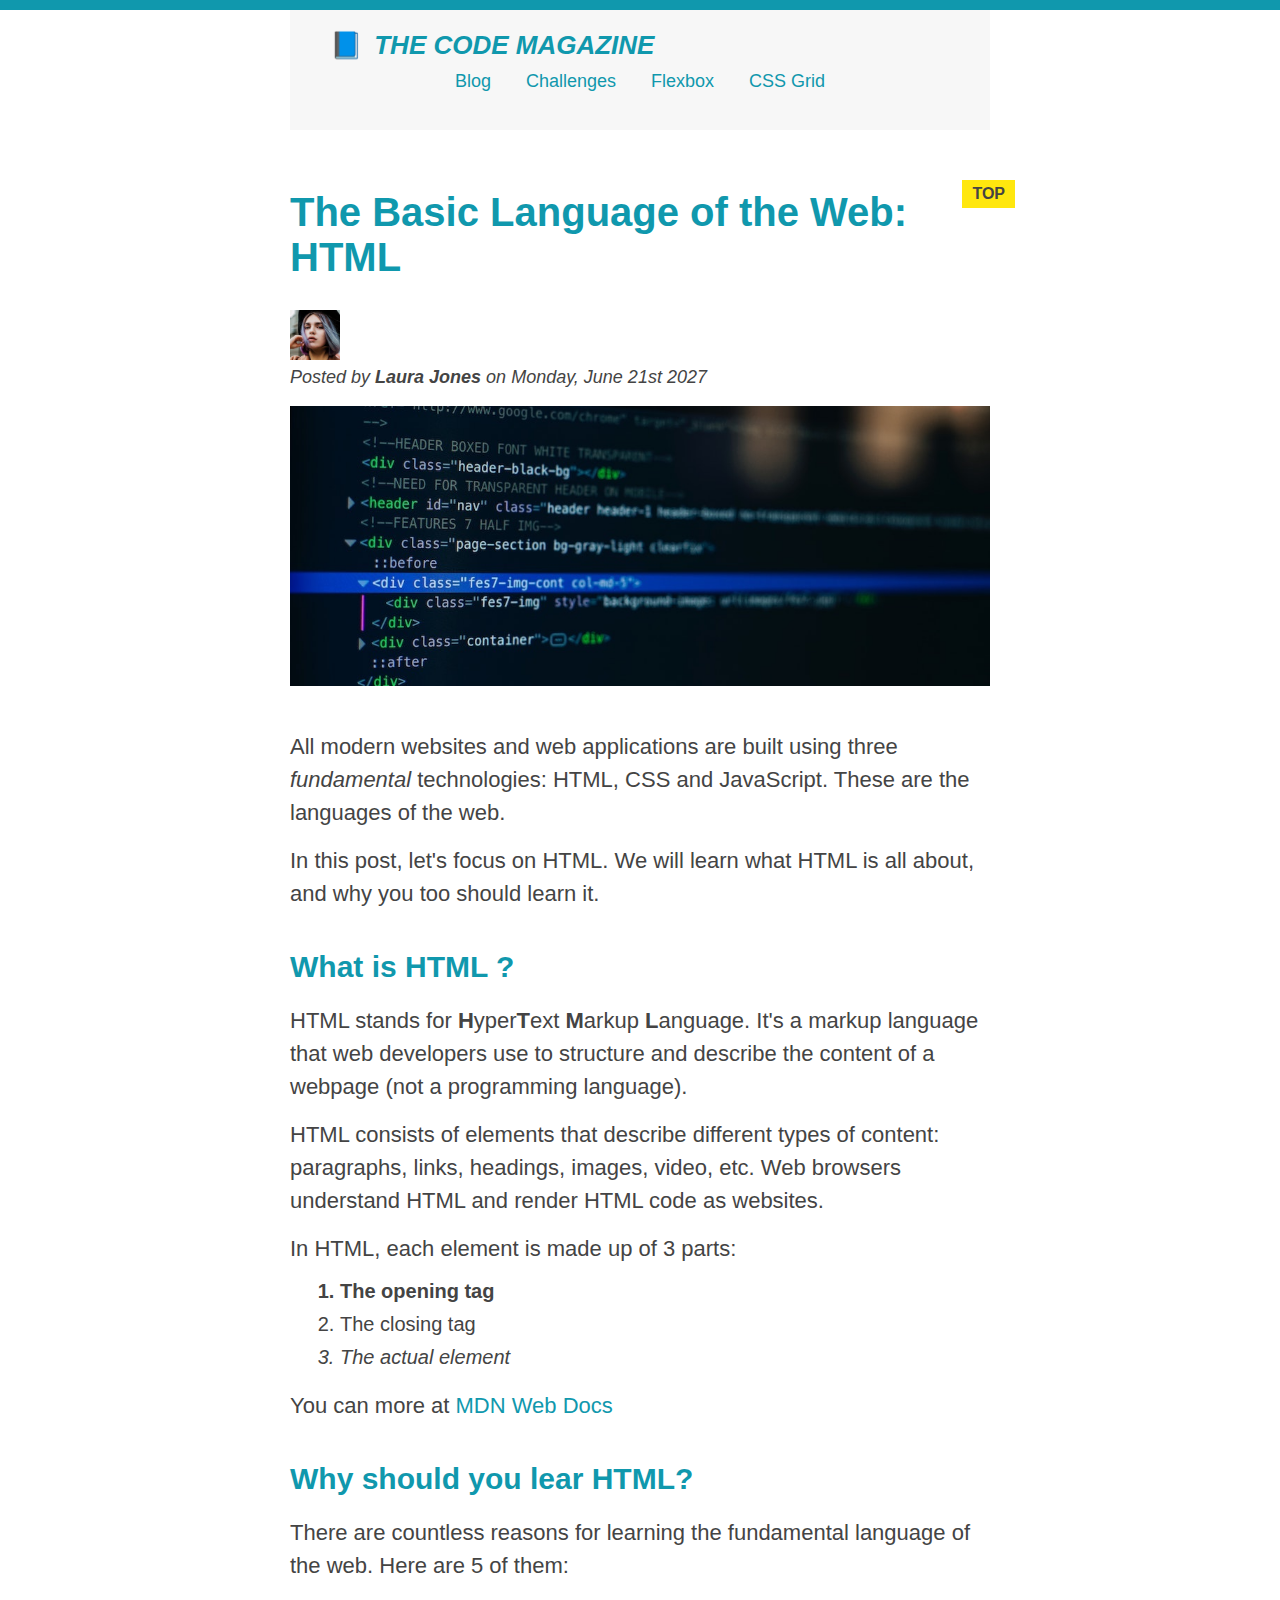
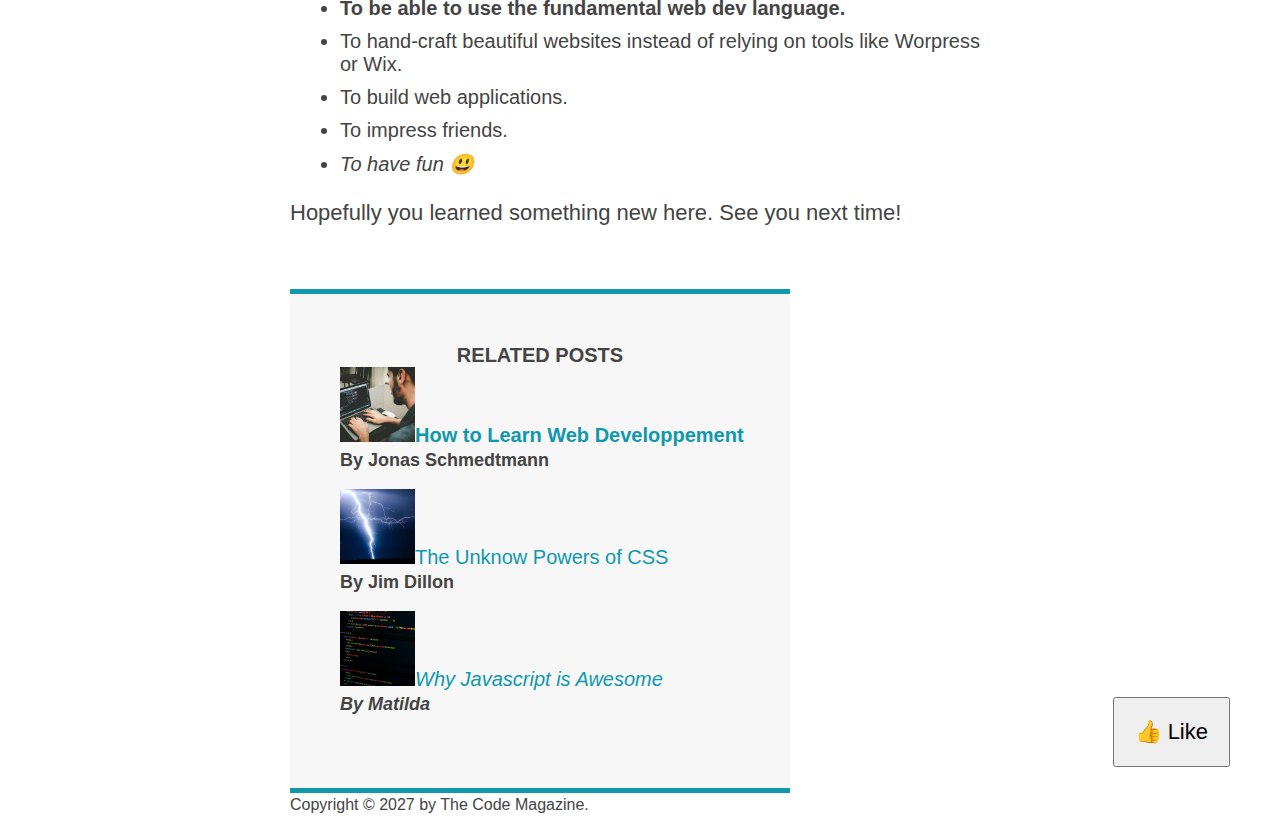
<file: index.html>
<!DOCTYPE html>
<html lang="en">
  <head>
    <meta charset="UTF-8" />
    <link href="style.css" rel="stylesheet" />
    <meta http-equiv="X-UA-Compatible" content="IE=edge" />
    <meta name="viewport" content="width=device-width, initial-scale=1.0" />
    <title>The Basic Language of the Web: HTML</HTML></title>
  </head>

  <body>
    <!--
    <h1>The Basic Language of the Web: HTML</h1>
    <h2>The Basic Language of the Web: HTML</h2>
    <h3>The Basic Language of the Web: HTML</h3>
    <h4>The Basic Language of the Web: HTML</h4>
    <h5>The Basic Language of the Web: HTML</h5>
    <h6>The Basic Language of the Web: HTML</h6>
    -->
    <div class="container">
      <header class="main-header">
        <h1>📘 The Code Magazine</h1>

        <nav>
          <a href="blog.html">Blog</a>
          <a href="#">Challenges</a>
          <a href="#">Flexbox</a>
          <a href="#">CSS Grid</a>
        </nav>
      </header>
      <article>
        <header class="post-header">
          <h2>The Basic Language of the Web: HTML</h2>

          <img
            src="fonts/laura-jones.jpg"
            alt="Laura Jones author of blog"
            width="50"
            height="50"
          />
          <!--ID = # un nom unique, ne peut être répété-->
          <p id="author">
            Posted by <strong>Laura Jones</strong> on Monday, June 21st 2027
          </p>

          <img
            src="fonts/post-img.jpg"
            alt="HTML code on a screen"
            width="500"
            height="200"
            class="post-img"
          />
        </header>
        <p>
          All modern websites and web applications are built using three
          <em>fundamental</em>
          technologies: HTML, CSS and JavaScript. These are the languages of the
          web.
        </p>

        <p>
          In this post, let's focus on HTML. We will learn what HTML is all
          about, and why you too should learn it.
        </p>

        <h3>What is HTML ?</h3>
        <p>
          HTML stands for <strong>H</strong>yper<strong>T</strong>ext
          <strong>M</strong>arkup <strong>L</strong>anguage. It's a markup
          language that web developers use to structure and describe the content
          of a webpage (not a programming language).
        </p>
        <p>
          HTML consists of elements that describe different types of content:
          paragraphs, links, headings, images, video, etc. Web browsers
          understand HTML and render HTML code as websites.
        </p>
        <p>In HTML, each element is made up of 3 parts:</p>

        <ol>
          <!--Liste ordonné-->
          <li class="first-li">The opening tag</li>
          <li>The closing tag</li>
          <li>The actual element</li>
        </ol>
        <p>
          You can more at
          <a
            href="https://developer.mozilla.org/fr/docs/Web/HTML"
            target="_blank"
            >MDN Web Docs</a
          >
        </p>
        <h3>Why should you lear HTML?</h3>
        <p>
          There are countless reasons for learning the fundamental language of
          the web. Here are 5 of them:
        </p>
        <ul>
          <li class="first-li">
            To be able to use the fundamental web dev language.
          </li>
          <li>
            To hand-craft beautiful websites instead of relying on tools like
            Worpress or Wix.
          </li>
          <li>To build web applications.</li>
          <li>To impress friends.</li>
          <li>To have fun 😃</li>
        </ul>

        <p>Hopefully you learned something new here. See you next time!</p>
      </article>

      <!---Aside : information secondaire à l'article comme "pages connexes par exemple"-->

      <aside>
        <h4>Related Posts</h4>
        <ul class="related-posts">
          <li>
            <img
              src="fonts/related-1.jpg"
              alt="pictures related posts one"
              width="75"
              height="75"
            /><a href="#">How to Learn Web Developpement</a>
            <p class="related-author">By Jonas Schmedtmann</p>
          </li>
          <li>
            <img
              src="fonts/related-2.jpg"
              alt="pictures related posts two"
              width="75"
              height="75"
            /><a href="#">The Unknow Powers of CSS</a>
            <p class="related-author">By Jim Dillon</p>
          </li>
          <li>
            <img
              src="fonts/related-3.jpg"
              alt="pictures related posts three"
              width="75"
              height="75"
            /><a href="#">Why Javascript is Awesome</a>
            <p class="related-author">By Matilda</p>
          </li>
        </ul>
      </aside>
      <footer>
        <p id="copyright">Copyright &copy; 2027 by The Code Magazine.</p>
      </footer>
    </div>
    <button>👍 Like</button
    ><!--windows + . -->
  </body>
</html>
</file>
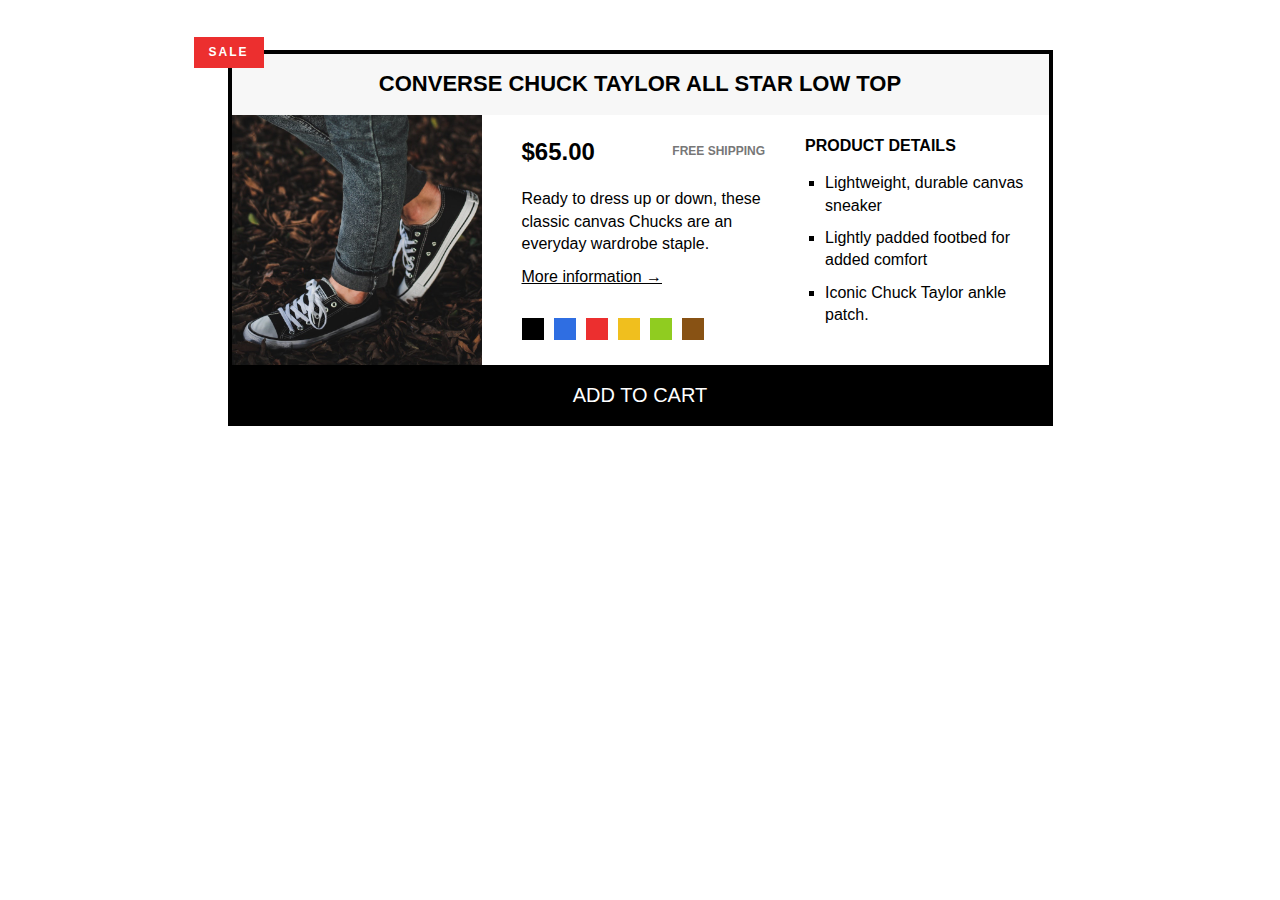
<file: challenges.html>
<!DOCTYPE html>
<html lang="en">
  <head>
    <meta charset="UTF-8" />
    <link href="style-challenges.css" rel="stylesheet" />
    <meta http-equiv="X-UA-Compatible" content="IE=edge" />
    <meta name="viewport" content="width=device-width, initial-scale=1.0" />
    <title>Challenges</title>
  </head>
  <body>
    <article class="product">
      <h2 class="product-title">Converse Chuck Taylor All Star Low Top</h2>
      <div class="container">
        <img
          src="fonts/challenges.jpg"
          alt="Chuck Taylor All Star Shoe"
          height="250"
          width="250"
          class="product-img"
        />
        <div class="product-info">
          <div class="product-price">
            <p class="price"><strong>$65.00</strong></p>
            <p class="shipping">Free shipping</p>
          </div>
          <p class="sale">Sale</p>

          <p class="product-description">
            Ready to dress up or down, these classic canvas Chucks are an
            everyday wardrobe staple.
          </p>
          <a href="https://converse.com" target="_blank" class="more-info"
            >More information &rarr;</a
          >

          <div class="product-colors">
            <div class="color"></div>
            <div class="color color-blue"></div>
            <div class="color color-red"></div>
            <div class="color color-yellow"></div>
            <div class="color color-green"></div>
            <div class="color color-brown"></div>
          </div>
        </div>

        <div class="product-details">
          <h3 class="details-title">Product details</h3>
          <ul class="details-list">
            <li>Lightweight, durable canvas sneaker</li>
            <li>Lightly padded footbed for added comfort</li>
            <li>Iconic Chuck Taylor ankle patch.</li>
          </ul>
        </div>
      </div>
      <button class="add-cart">Add to cart</button>
    </article>
  </body>
</html>
</file>
<file: style.css>
* {
  /* Met le margin et le padding à 0 à chaque projet afin
de pouvoir le définir sur chaque élément soit même.
Utiliser fréquemment.*/

  margin: 0;
  padding: 0;
}

/* PAGE SELECTION */

body {
  color: #444;
  font-family: sans-serif;
  border-top: 10px solid #1098ad;
  position: relative;
}

/*Meme si la couleur grise a été mise pour l'ensemble
des élements, un autre valeur de couleur pour les titres
écrases la grises car elle arrive après.
*/

.container {
  width: 700px;
  /* margin-left: auto;
  margin-right: auto;  égal à en dessous*/
  margin: 0 auto;
}

.main-header {
  background-color: #f7f7f7;
  /* padding: 20px;
  padding-left: 40px;
  padding-right: 40px; */
  padding: 20px 40px;
  margin-bottom: 60px;
  height: 80px;
}

nav {
  font-size: 18px;
  text-align: center;
}

article {
  margin-bottom: 60px;
}

.post-header {
  margin-bottom: 40px;
}

aside {
  background-color: #f7f7f7;
  border-top: 5px solid #1098ad;
  border-bottom: 5px solid #1098ad;
  /* padding-top: 50px;
  padding-bottom: 50px; 
  1ere valeur du padding défini haut et bas
  2eme valeur defini gauche et droite.*/
  padding: 50px 0;
  width: 500px;
}

/* SMALLER ELEMENTS */

h1,
h2,
h3 {
  color: #1098ad;
}

h1 {
  font-size: 26px;
  text-transform: uppercase;
  font-style: italic;
}

h2 {
  font-size: 40px;
  margin-bottom: 30px;
}

h3 {
  font-size: 30px;
  margin-bottom: 20px;
  margin-top: 40px;
}

h4 {
  font-size: 20px;
  text-transform: uppercase;
  text-align: center;
}

p {
  font-size: 22px;
  line-height: 1.5;
  margin-bottom: 15px;
}

ul,
ol {
  margin-left: 50px;
  margin-bottom: 20px;
}

li {
  font-size: 20px;
  margin-bottom: 10px;
}

li:last-child {
  margin-bottom: 0;
}

/* Ci-dessous on ne cible que l'élement "p" contenu dans le footer*/
/* footer p {
  font-size: 16px;
} */

#copyright {
  font-size: 16px;
}

/* "#" cible un id en html ici (p id="auther") */
#author {
  font-style: italic;
  font-size: 18px;
}

/*"." cible une classe attribuer à plusieurs éléments HTML */

.related-author {
  font-size: 18px;
  font-weight: bold;
}

/* supprime les puces */
.related-posts {
  list-style: none;
}

/* .first-li {
  font-weight: bold;
} */

/*
Même  résultat  qu'au dessus.
le ":" permet directement de styliser le premier sous élément
d'un élément. Ici on a deux "li" à différent endroit qui sont
prix en compte. */

li:first-child {
  font-weight: bold;
}

li:last-child {
  font-style: italic;
}

/*li:nth-child(even) {
   li:nth-child(2) numero de la liste/ (odd) nombre impair / (even)nombre pair */
/*color: red;*
}/

/*Mauvaise conception: poourquoi ça ne fonctionne pas */
article p:first-child {
  color: red;
}

/* Styling links - TOUJOURS DANS CET ORDRE LVHA */
/* spécifier link pour ceux qui ont un "href" */

a:link {
  color: #1098ad;
  text-decoration: none;
}

/* Si on a déja cliqué sur un lien  pour qu'il ne change pas
de couleur */
a:visited {
  color: #1098ad;
}

/* hover quand on passe la souris sur un lien*/

a:hover {
  color: orangered;
  font-weight: bold;
  text-decoration: underline dotted orchid;
  /* défini 3 valeurs (surlignement, tiret et couleur*/
}

/* active permet de changer le style quand on clic
 sur l'élément */
a:active {
  background-color: black;
  font-style: italic;
}

/* IMAGES */
.post-img {
  /* 100% s'adapte à l'affiche de l'écran. */
  width: 100%;
  height: auto; /* auto car propriété mise sur le html */
}

nav a:link {
  display: inline-block;
  margin-right: 30px;
  margin-top: 10px;
}

/* Dernier lien de nav pas marge à droit. */

nav a:link:last-child {
  margin-right: 0;
}

button {
  font-size: 22px;
  padding: 20px;
  cursor: pointer;
  /* la position absolute fixe l'element et bottom et right
  definisse son emplacement. Ici dans body.
  On indique la position relation à Body. */
  position: absolute;
  bottom: 50px;
  right: 50px;
}

h1::first-letter {
  font-style: normal;
  margin-right: 5px;
}

h2 {
  position: relative;
}

h2::after {
  content: "TOP";
  background-color: #ffe70e;
  color: #444;
  font-size: 16px;
  font-weight: bold;
  display: inline-block;
  padding: 5px 10px;
  position: absolute;
  top: -10px;
  right: -25px;
}
</file>
<file: style-challenges.css>
* {
  margin: 0;
  padding: 0;
  box-sizing: border-box;
}

body {
  font-family: sans-serif;
  line-height: 1.4;
}

.clearfix::after {
  content: "";
  display: block;
  clear: both;
}

.container {
  /*   background-color: red; */
  display: flex;
  gap: 40px;
}

/* PRODUCT */
.product {
  border: 4px solid black;
  width: 825px;
  margin: 50px auto;
  position: relative;
}

.product-title {
  text-align: center;
  font-size: 22px;
  text-transform: uppercase;
  background-color: #f7f7f7;
  padding: 15px;
}

/* PRODUCT INFORMATION */
.product-info {
  /*  (825 - 8 - 250 - 80) / 2  */
  /*   width: 243px; */
  flex: 1;
  margin-top: 20px;
}

.product-price {
  display: flex;
  justify-content: space-between;
  align-items: center;
  margin-bottom: 20px;
}

.price {
  font-size: 24px;
}

.shipping {
  font-size: 12px;
  text-transform: uppercase;
  font-weight: bold;
  color: #777;
}

.sale {
  background-color: #ec2f2f;
  color: #fff;
  font-size: 12px;
  text-transform: uppercase;
  font-weight: bold;
  letter-spacing: 2px;
  padding: 7px 15px;
  display: inline-block;
  position: absolute;
  top: -17px;
  left: -38px;

  /*   width: 40px;
  text-align: center; */
}

.product-description {
  margin-bottom: 10px;
}

.more-info:link,
.more-info:visited {
  color: black;
  margin-bottom: 30px;
  display: inline-block;
}

.more-info:hover,
.more-info:active {
  text-decoration: none;
}

.product-colors {
  display: flex;
  gap: 10px;
}

.color {
  background-color: #000;
  height: 22px;
  width: 22px;
}

.color-blue {
  background-color: #2f6ee2;
}
.color-red {
  background-color: #ec2f2f;
}
.color-yellow {
  background-color: #f0bf1e;
}
.color-green {
  background-color: #90cc20;
}
.color-brown {
  background-color: #885214;
}

/* PRODUCT DETAILS */
.product-details {
  /*   width: 243px; */
  margin-top: 20px;
  flex: 1;
}

.details-title {
  text-transform: uppercase;
  font-size: 16px;
  margin-bottom: 15px;
}

.details-list {
  list-style: square;
  margin-left: 20px;
}

.details-list li {
  margin-bottom: 10px;
}

/* BUTTON */
.add-cart {
  background-color: #000;
  border: none;
  color: #fff;
  font-size: 20px;
  text-transform: uppercase;
  cursor: pointer;
  padding: 15px;
  width: 100%;
  border-top: 4px solid black;
}

.add-cart:hover {
  color: #000;
  background-color: #fff;
}
</file>
